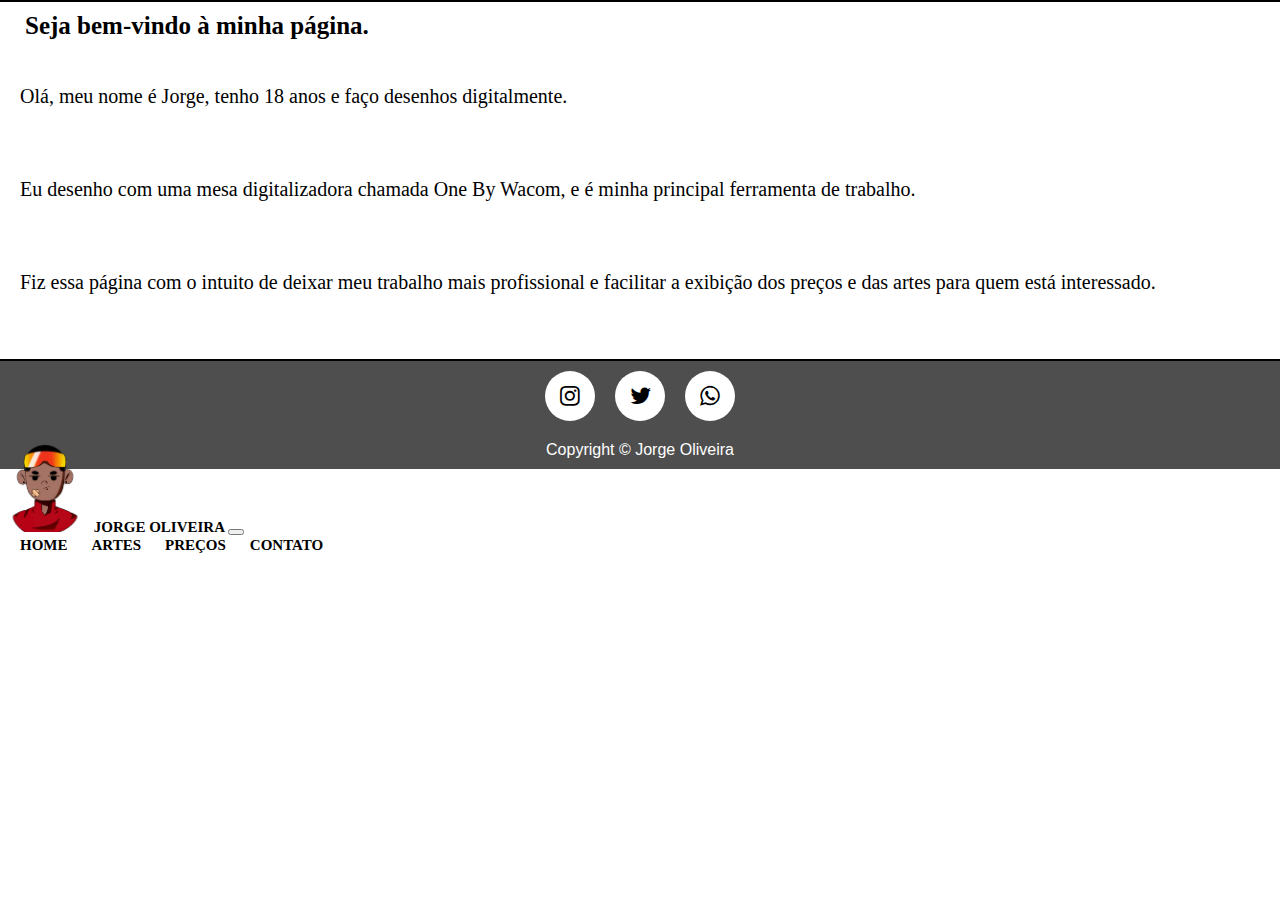
<file: index.html>
<!DOCTYPE html>
<html lang="pt-br">
    <head>
        <meta charset="UTF-8">
        <title>Jorge - Pagina Inicial</title>
        <link rel="stylesheet" href="reset.css">
        <link rel="stylesheet" href="style.css">
        <meta name="viewport" content="width=device-width, initial-scale=1">
        <link rel="stylesheet" href="https://cdnjs.cloudflare.com/ajax/libs/font-awesome/4.7.0/css/font-awesome.min.css">
        <link href="https://cdn.jsdelivr.net/npm/bootstrap@5.1.3/dist/css/bootstrap.min.css" rel="stylesheet" integrity="sha384-1BmE4kWBq78iYhFldvKuhfTAU6auU8tT94WrHftjDbrCEXSU1oBoqyl2QvZ6jIW3" crossorigin="anonymous">
    </head>
    <body>
        <header>
            <nav class="navbar navbar-expand-lg navbar-dark bg-dark">
                <div class="navbar-inicio container-fluid">
                  <a class="navbar-brand" href="#">
                    <img src="icon sem fundo.png" alt="" width="90" height="90" class="d-inline-block align-text-middle">
                  Jorge Oliveira
                </a>
                  <button class="navbar-toggler" type="button" data-bs-toggle="collapse" data-bs-target="#navbarSupportedContent" aria-controls="navbarSupportedContent" aria-expanded="false" aria-label="Toggle navigation">
                    <span class="navbar-toggler-icon"></span>
                  </button>
                  <div class="collapse navbar-collapse" id="navbarSupportedContent">
                    <ul class="navbar-nav me-auto mb-2 mb-lg-0">
                      <li class="nav-item">
                        <a class="nav-link active" aria-current="page" href="index.html">Home</a>
                      </li>
                      <li class="nav-item">
                        <a class="nav-link" href="artes.html">Artes</a>
                      </li>
                      <li class="nav-item">
                        <a class="nav-link" href="preços.html">Preços</a>
                        <li class="nav-item">
                            <a class="nav-link" href="contatos.html">Contato</a>
                          </li>
                      </li>
                  </div>
                </div>
              </nav>
        </header>
        <div class="main1">
            <h2 class="mt-3">Seja bem-vindo à minha página.</h2>
            <p>Olá, meu nome é Jorge, tenho 18 anos e faço desenhos digitalmente.</p>
            <p>Eu desenho com uma mesa digitalizadora chamada One By Wacom, e é minha principal ferramenta de trabalho.</p>
            <p>Fiz essa página com o intuito de deixar meu trabalho mais profissional e facilitar a exibição dos preços e das artes para quem está interessado.</p>
        </div>
        <footer>
            <div class="sociais">
                <a href="https://instagram.com/underlineskrr/" target="blank"><i class="fa fa-instagram" aria-hidden="true"></i></a>
                <a href="https://twitter.com/underlinekskrr" target="blank"><i class="fa fa-twitter" aria-hidden="true"></i></a>
                <a><i class="fa fa-whatsapp" aria-hidden="true"></i></a>
            </div>
            <p>Copyright &copy; Jorge Oliveira</p>
        </footer>
        <script src="https://cdn.jsdelivr.net/npm/bootstrap@5.1.3/dist/js/bootstrap.bundle.min.js" integrity="sha384-ka7Sk0Gln4gmtz2MlQnikT1wXgYsOg+OMhuP+IlRH9sENBO0LRn5q+8nbTov4+1p" crossorigin="anonymous"></script>
    </body>
</html>
</file>
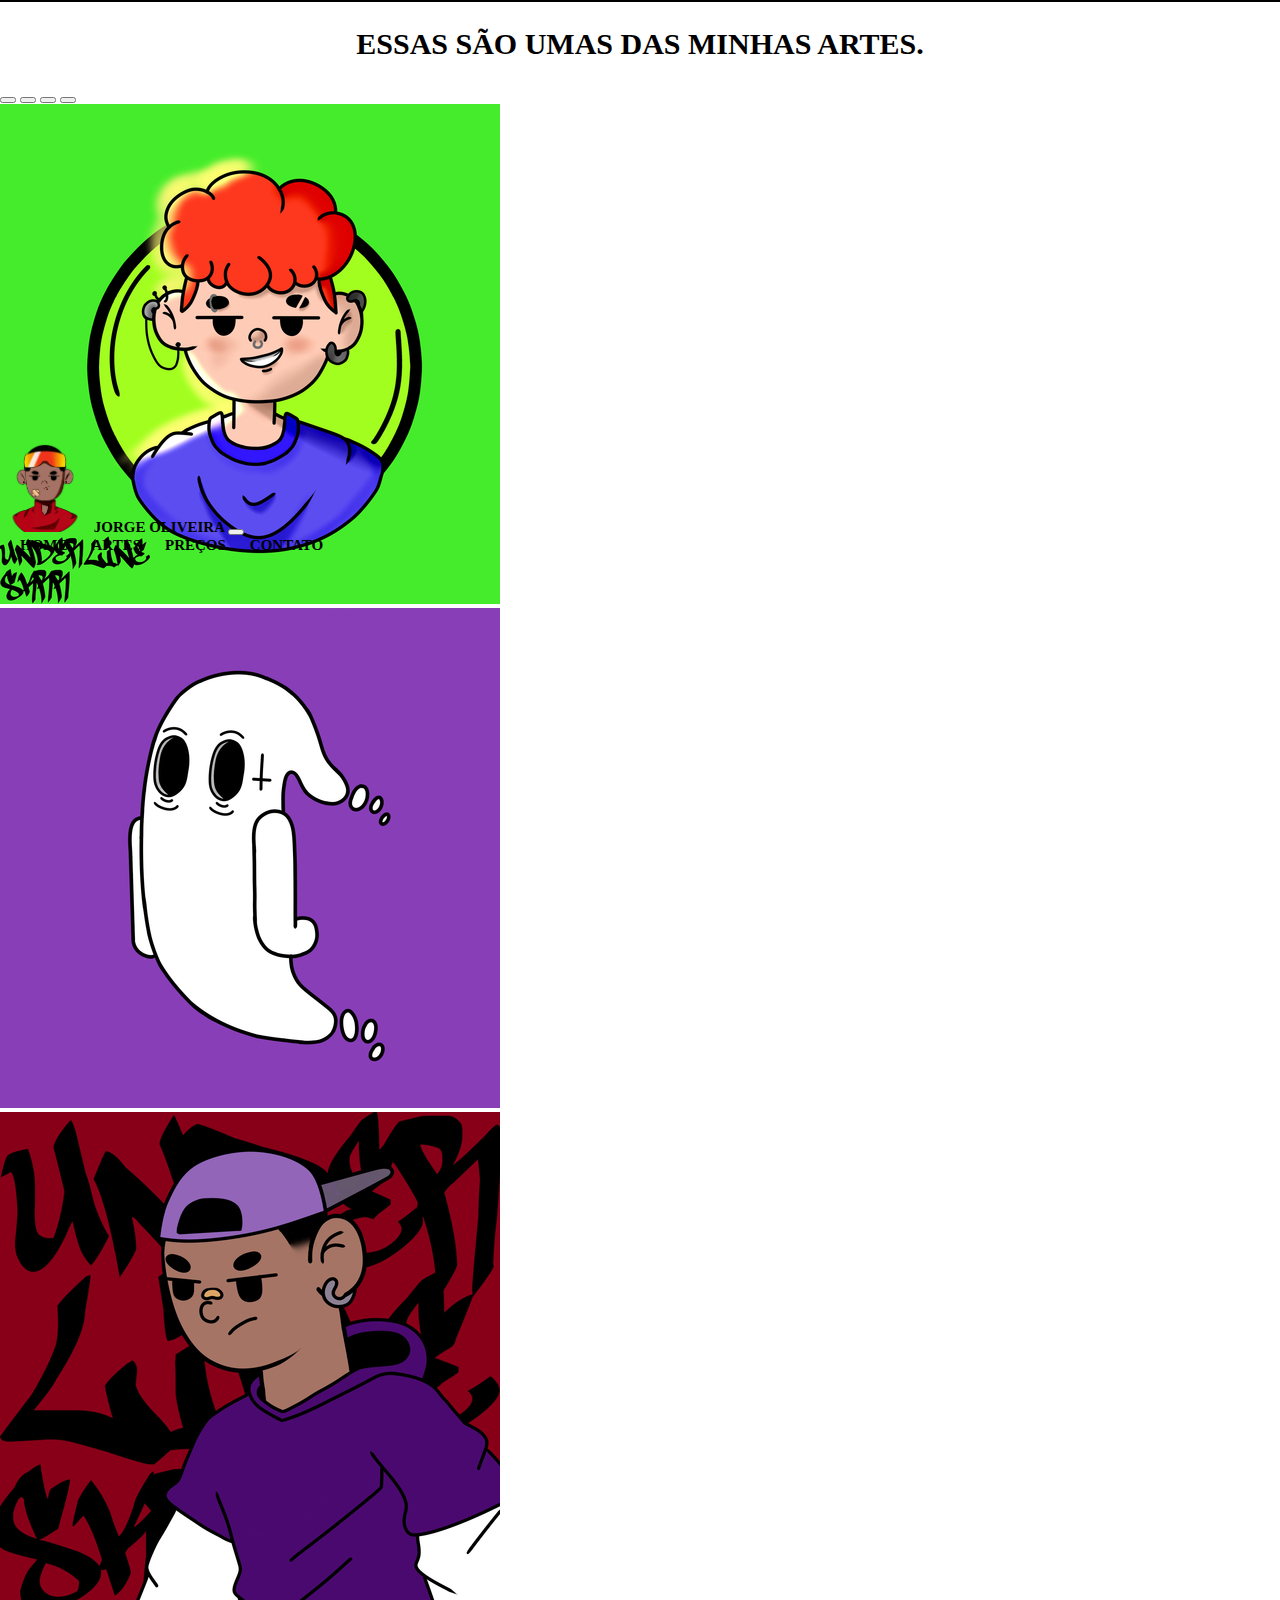
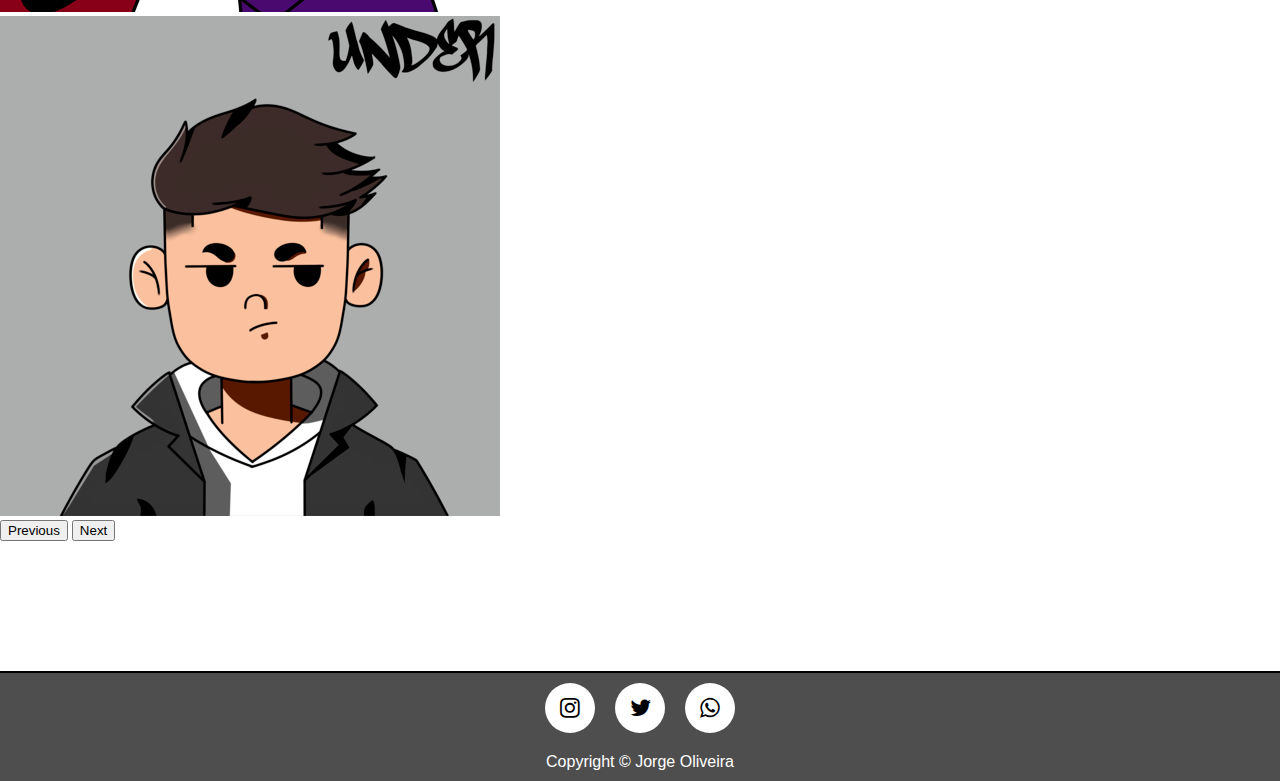
<file: artes.html>
<!DOCTYPE html>
<html lang="pt-br">
    <head>
        <meta charset="UTF-8">
        <title>Jorge - Minhas Artes</title>
        <link rel="stylesheet" href="reset.css">
        <link rel="stylesheet" href="style.css">
        <meta name="viewport" content="width=device-width, initial-scale=1">
        <link href="https://cdn.jsdelivr.net/npm/bootstrap@5.1.3/dist/css/bootstrap.min.css" rel="stylesheet" integrity="sha384-1BmE4kWBq78iYhFldvKuhfTAU6auU8tT94WrHftjDbrCEXSU1oBoqyl2QvZ6jIW3" crossorigin="anonymous">
        <link rel="stylesheet" href="https://cdnjs.cloudflare.com/ajax/libs/font-awesome/4.7.0/css/font-awesome.min.css">
    </head>
    <body>
        <header>
            <nav class="navbar navbar-expand-lg navbar-dark bg-dark">
                <div class="container-fluid">
                  <a class="navbar-brand" href="#">
                    <img src="icon sem fundo.png" alt="" width="90" height="90" class="d-inline-block align-text-middle">
                  Jorge Oliveira
                </a>
                  <button class="navbar-toggler" type="button" data-bs-toggle="collapse" data-bs-target="#navbarSupportedContent" aria-controls="navbarSupportedContent" aria-expanded="false" aria-label="Toggle navigation">
                    <span class="navbar-toggler-icon"></span>
                  </button>
                  <div class="collapse navbar-collapse" id="navbarSupportedContent">
                    <ul class="navbar-nav me-auto mb-2 mb-lg-0">
                      <li class="nav-item">
                        <a class="nav-link" aria-current="page" href="index.html">Home</a>
                      </li>
                      <li class="nav-item">
                        <a class="nav-link active" href="artes.html">Artes</a>
                      </li>
                      <li class="nav-item">
                        <a class="nav-link" href="preços.html">Preços</a>
                        <li class="nav-item">
                            <a class="nav-link" href="contatos.html">Contato</a>
                          </li>
                      </li>
                  </div>
                </div>
        </header>
        <main>
                <h3>
                  Essas são umas das minhas artes.
                </h3>
              <div class="container artes-container">
                <div class="row mb-5 justify-content-center">
                  <div class="col-12 col-md-6">
                    <div id="carouselExampleIndicators" class="carousel slide" data-bs-ride="carousel">
                      <div class="carousel-indicators">
                        <button type="button" data-bs-target="#carouselExampleIndicators" data-bs-slide-to="0" class="active" aria-current="true" aria-label="Slide 1"></button>
                        <button type="button" data-bs-target="#carouselExampleIndicators" data-bs-slide-to="1" aria-label="Slide 2"></button>
                        <button type="button" data-bs-target="#carouselExampleIndicators" data-bs-slide-to="2" aria-label="Slide 3"></button>
                        <button type="button" data-bs-target="#carouselExampleIndicators" data-bs-slide-to="3" aria-label="Slide 4"></button>
                      </div>
                      <div class="carousel-inner">
                        <div class="carousel-item active">
                          <img src="desenho1.jpg" class="d-block w-100" alt="...">
                        </div>
                        <div class="carousel-item">
                          <img src="desenho2.jpg" class="d-block w-100" alt="...">
                        </div>
                        <div class="carousel-item">
                          <img src="desenho3.jpg" class="d-block w-100" alt="...">
                        </div>
                        <div class="carousel-item">
                          <img src="desenho4.png" class="d-block w-100" alt="...">
                        </div>
                      </div>
                      <button class="carousel-control-prev" type="button" data-bs-target="#carouselExampleIndicators" data-bs-slide="prev">
                        <span class="carousel-control-prev-icon" aria-hidden="true"></span>
                        <span class="visually-hidden">Previous</span>
                      </button>
                      <button class="carousel-control-next" type="button" data-bs-target="#carouselExampleIndicators" data-bs-slide="next">
                        <span class="carousel-control-next-icon" aria-hidden="true"></span>
                        <span class="visually-hidden">Next</span>
                      </button>
                  </div>
                </div>
              </div>
              </div>
        </main>
        <footer>
            <div class="sociais">
                <a href="instagram.com/underlineskrr" target="blank"><i class="fa fa-instagram" aria-hidden="true"></i></a>
                <a href="twitter.com/underlinekskrr" target="blank"><i class="fa fa-twitter" aria-hidden="true"></i></a>
                <a><i class="fa fa-whatsapp" aria-hidden="true"></i></a>
            </div>
            <p>Copyright &copy; Jorge Oliveira</p>
        </footer>
        <script src="https://cdn.jsdelivr.net/npm/bootstrap@5.1.3/dist/js/bootstrap.bundle.min.js" integrity="sha384-ka7Sk0Gln4gmtz2MlQnikT1wXgYsOg+OMhuP+IlRH9sENBO0LRn5q+8nbTov4+1p" crossorigin="anonymous"></script>
    </body>
</html>
</file>
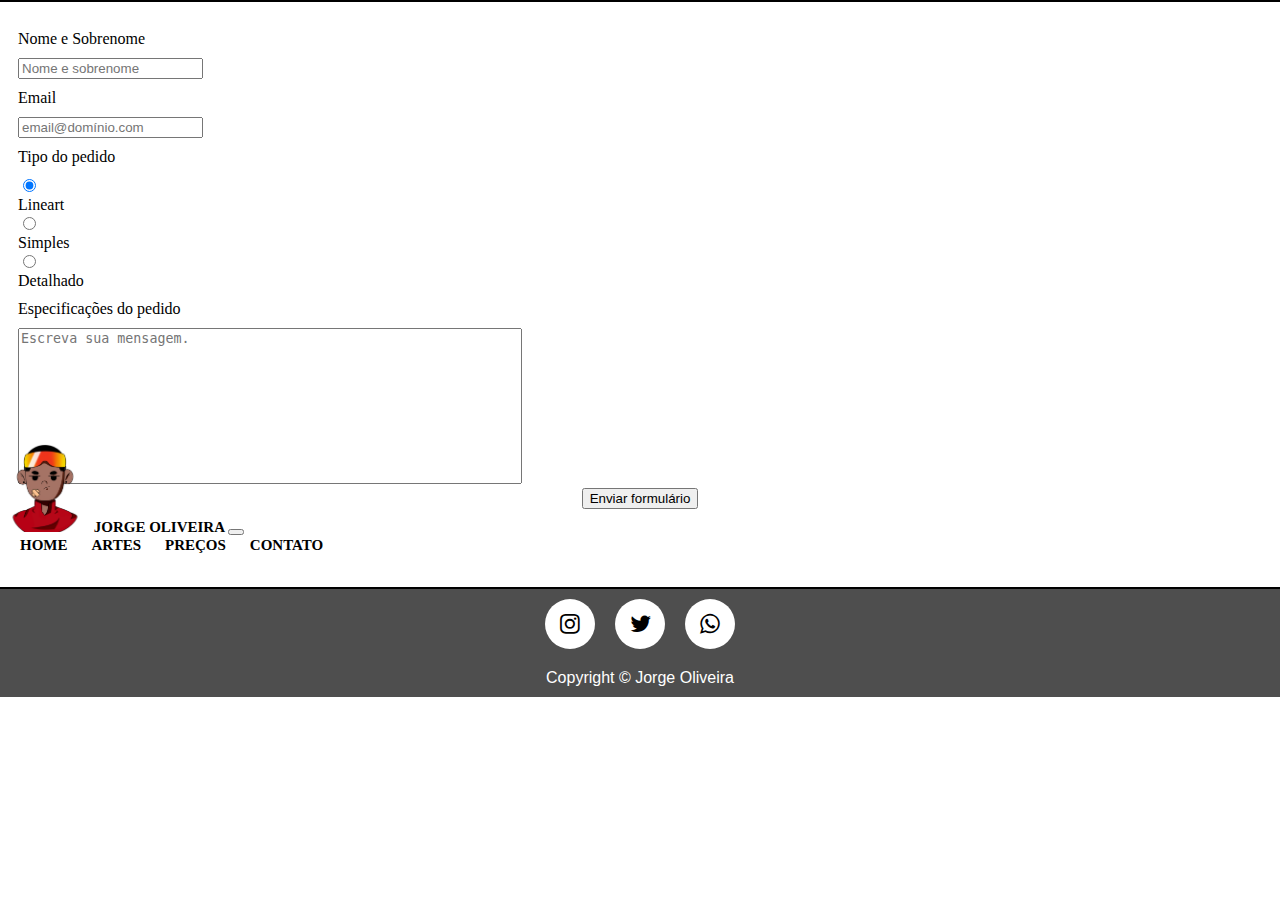
<file: contatos.html>
<!DOCTYPE html>
<html>
    <head>
        <meta charset="UTF-8">
        <title>Contatos - Jorge</title>
        <link rel="stylesheet" href="reset.css">
        <link rel="stylesheet" href="style.css">
        <meta name="viewport" content="width=device-width, initial-scale=1">
        <link rel="stylesheet" href="https://cdnjs.cloudflare.com/ajax/libs/font-awesome/4.7.0/css/font-awesome.min.css">
        <link href="https://cdn.jsdelivr.net/npm/bootstrap@5.1.3/dist/css/bootstrap.min.css" rel="stylesheet" integrity="sha384-1BmE4kWBq78iYhFldvKuhfTAU6auU8tT94WrHftjDbrCEXSU1oBoqyl2QvZ6jIW3" crossorigin="anonymous">
    </head>
    <body>
        <header>
            <nav class="navbar navbar-expand-lg navbar-dark bg-dark">
                <div class="container-fluid">
                  <a class="navbar-brand" href="#">
                    <img src="icon sem fundo.png" alt="" width="90" height="90" class="d-inline-block align-text-middle">
                  Jorge Oliveira
                </a>
                  <button class="navbar-toggler" type="button" data-bs-toggle="collapse" data-bs-target="#navbarSupportedContent" aria-controls="navbarSupportedContent" aria-expanded="false" aria-label="Toggle navigation">
                    <span class="navbar-toggler-icon"></span>
                  </button>
                  <div class="collapse navbar-collapse" id="navbarSupportedContent">
                    <ul class="navbar-nav me-auto mb-2 mb-lg-0">
                      <li class="nav-item">
                        <a class="nav-link" aria-current="page" href="index.html">Home</a>
                      </li>
                      <li class="nav-item">
                        <a class="nav-link" href="artes.html">Artes</a>
                      </li>
                      <li class="nav-item">
                        <a class="nav-link" href="preços.html">Preços</a>
                        <li class="nav-item">
                            <a class="nav-link active" href="contatos.html">Contato</a>
                          </li>
                      </li>
                  </div>
                </div>
            </div>
        </header>
        <main class="container">
            <div class="contatos-col col-lg-8 offset-lg-2">
                <form class="inputs">
                    <label for="name">Nome e Sobrenome</label>
                    <input type="text" id="name" class="form-control" required placeholder="Nome e sobrenome">

                    <label for="email">Email</label>
                    <input type="text" id="email" class="form-control" required placeholder="email@domínio.com">

                    <label for="type">Tipo do pedido</label>
                    <div class="form-check">
                        <input class="form-check-input" type="radio" name="flexRadioDefault" id="flexRadioDefault1" checked>
                        <label class="form-check-label" for="flexRadioDefault1">
                          Lineart
                        </label>
                      </div>
                      <div class="form-check">
                        <input class="form-check-input" type="radio" name="flexRadioDefault" id="flexRadioDefault2">
                        <label class="form-check-label" for="flexRadioDefault2">
                          Simples
                        </label>
                      </div>
                      <div class="form-check">
                        <input class="form-check-input" type="radio" name="flexRadioDefault" id="flexRadioDefault3">
                        <label class="form-check-label" for="flexRadioDefault3">
                          Detalhado
                        </label>
                      </div>

                    <label for="request">Especificações do pedido</label>
                    <textarea maxlenght="200" class="form-control text-area" required placeholder="Escreva sua mensagem."></textarea>

                    <input type="submit" value="Enviar formulário" class="mt-3 btn btn-primary" id="btsubmit">
                </form>
            </div>
        </main>
        <footer>
          <div class="sociais">
              <a href="instagram.com/underlineskrr" target="blank"><i class="fa fa-instagram" aria-hidden="true"></i></a>
              <a href="twitter.com/underlinekskrr" target="blank"><i class="fa fa-twitter" aria-hidden="true"></i></a>
              <a><i class="fa fa-whatsapp" aria-hidden="true"></i></a>
          </div>
          <p>Copyright &copy; Jorge Oliveira</p>
      </footer>
        <script src="https://cdn.jsdelivr.net/npm/bootstrap@5.1.3/dist/js/bootstrap.bundle.min.js" integrity="sha384-ka7Sk0Gln4gmtz2MlQnikT1wXgYsOg+OMhuP+IlRH9sENBO0LRn5q+8nbTov4+1p" crossorigin="anonymous"></script>
    </body>
</html>
</file>
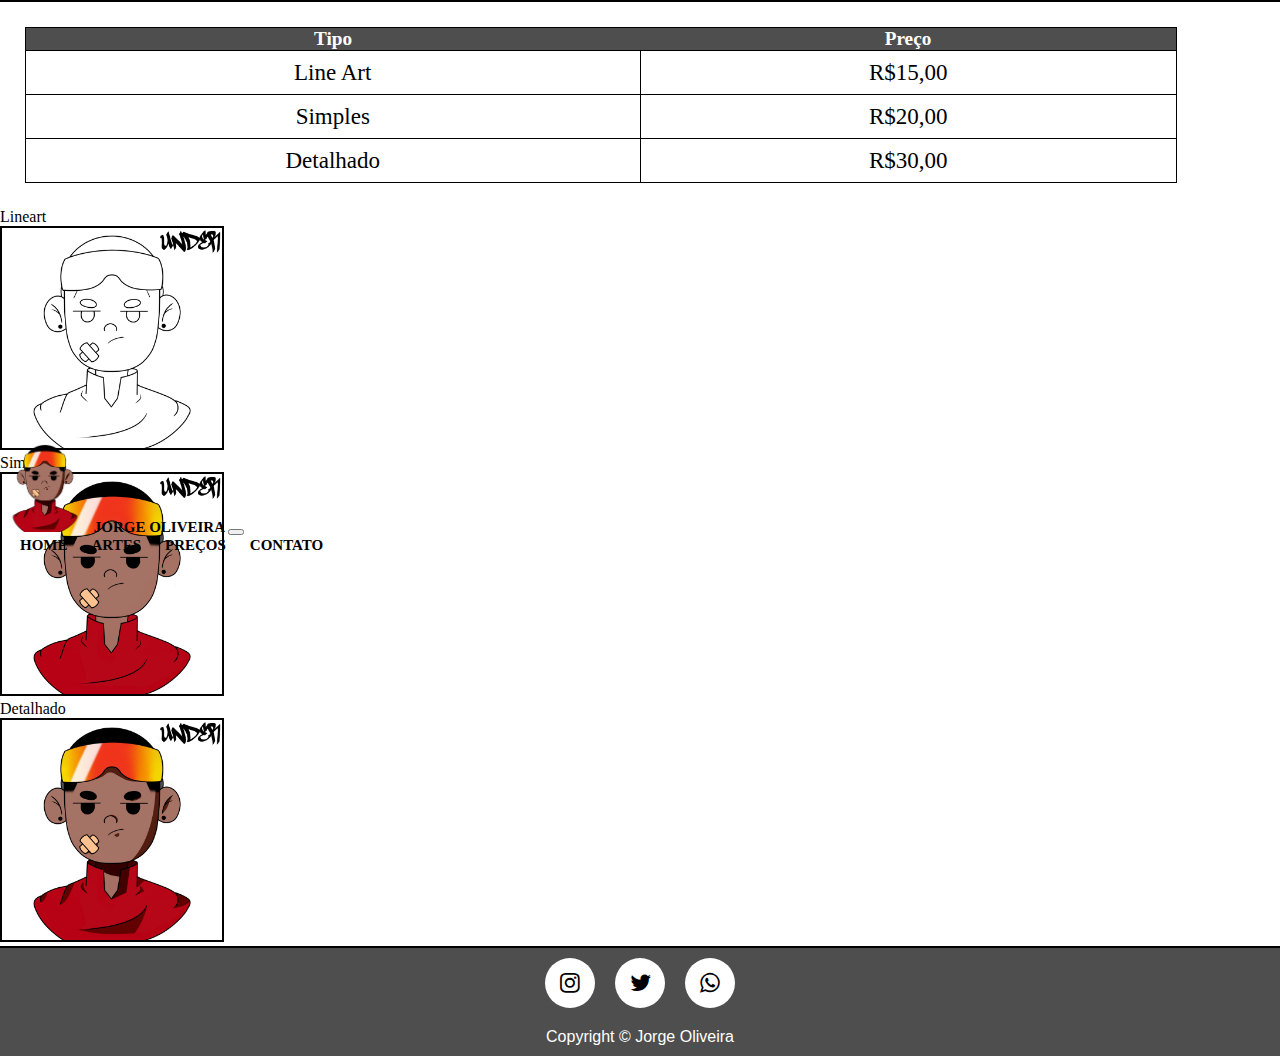
<file: preços.html>
<!DOCTYPE html>
<html lang="pt-br">
    <head>
        <meta charset="UTF-8">
        <title>Jorge - Preços</title>
        <link rel="stylesheet" href="reset.css">
        <link rel="stylesheet" href="style.css">
        <meta name="viewport" content="width=device-width, initial-scale=1">
        <link rel="stylesheet" href="https://cdnjs.cloudflare.com/ajax/libs/font-awesome/4.7.0/css/font-awesome.min.css">
        <link href="https://cdn.jsdelivr.net/npm/bootstrap@5.1.3/dist/css/bootstrap.min.css" rel="stylesheet" integrity="sha384-1BmE4kWBq78iYhFldvKuhfTAU6auU8tT94WrHftjDbrCEXSU1oBoqyl2QvZ6jIW3" crossorigin="anonymous">
    </head>
    <body>
        <header>
            <nav class="navbar navbar-expand-lg navbar-dark bg-dark">
                <div class="container-fluid">
                  <a class="navbar-brand" href="#">
                    <img src="icon sem fundo.png" alt="" width="90" height="90" class="d-inline-block align-text-middle">
                  Jorge Oliveira
                </a>
                  <button class="navbar-toggler" type="button" data-bs-toggle="collapse" data-bs-target="#navbarSupportedContent" aria-controls="navbarSupportedContent" aria-expanded="false" aria-label="Toggle navigation">
                    <span class="navbar-toggler-icon"></span>
                  </button>
                  <div class="collapse navbar-collapse" id="navbarSupportedContent">
                    <ul class="navbar-nav me-auto mb-2 mb-lg-0">
                      <li class="nav-item">
                        <a class="nav-link" aria-current="page" href="index.html">Home</a>
                      </li>
                      <li class="nav-item">
                        <a class="nav-link" href="artes.html">Artes</a>
                      </li>
                      <li class="nav-item">
                        <a class="nav-link active" href="preços.html">Preços</a>
                        <li class="nav-item">
                            <a class="nav-link" href="contatos.html">Contato</a>
                          </li>
                      </li>
                  </div>
                </div>
        </header>
        <main>
          <div class="container">
            <div class="container-main">
            <table class="table">
                <thead>
                  <tr>
                    <th scope="col">Tipo</th>
                    <th scope="col">Preço</th>
                  </tr>
                </thead>
                <tbody>
                  <tr>
                    <td>Line Art</td>
                    <td>R$15,00</td>
                  </tr>
                  <tr>
                    <td>Simples</td>
                    <td>R$20,00</td>
                  </tr>
                  <tr>
                    <td>Detalhado</td>
                    <td>R$30,00</td>
                  </tr>
                </tbody>
              </table>
                    <div class="arts-row row justify-content-center mb-5">
                        <div class="col-12 col-md-4 d-flex align-items-center">
                            <p>Lineart</p>
                            <img class="ex" src="lineart.png">
                        </div>
                          <div class="col-12 col-md-4 d-flex align-items-center">
                            <p>Simples</p>
                            <img class="ex" src="simples.png">
                        </div>
                        <div class="col-12 col-md-4 d-flex align-items-center">
                            <p>Detalhado</p>
                            <img class="ex" src="detalhado.png">
                    </div>
                  </div>
                </div>
              </div>
        </main>
        <footer>
            <div class="sociais">
                <a href="instagram.com/underlineskrr" target="blank"><i class="fa fa-instagram" aria-hidden="true"></i></a>
                <a href="twitter.com/underlinekskrr" target="blank"><i class="fa fa-twitter" aria-hidden="true"></i></a>
                <a><i class="fa fa-whatsapp" aria-hidden="true"></i></a>
            </div>
            <p>Copyright &copy; Jorge Oliveira</p>
        </footer>
        <script src="https://cdn.jsdelivr.net/npm/bootstrap@5.1.3/dist/js/bootstrap.bundle.min.js" integrity="sha384-ka7Sk0Gln4gmtz2MlQnikT1wXgYsOg+OMhuP+IlRH9sENBO0LRn5q+8nbTov4+1p" crossorigin="anonymous"></script>
    </body>
</html>
</file>
<file: style.css>
@import url('http://fonts.cdnfonts.com/css/montserrat');
header {
    border-bottom: 2px solid;
    margin-right: 0;
}
.imgicone {
    display: block;
    width: 100px;
    padding: 10px 0;
}
.caixa{
    width: 90%;
    max-width: 940px;
    position: relative;
    margin: 0 auto;
}
nav {
    position:absolute;
    top: calc(50% - 8px);
}
 nav li{
     display: inline;
     margin: 0 0 0 20px;
 }
 nav a{
     text-transform: uppercase;
     color: #000000;
     font-weight: bold;
     font-size: 15px;
     text-decoration: none;
 }
 nav a:hover{
     color:aliceblue;
 }

 h2 {
     font-weight: bold;
     font-size: 25px;
     padding: 10px 0;
     margin: 0 0 0 25px;
 }

 .main1 {
     margin-bottom: 30px;
 }

 .main1 p {
     margin: 0 20px;
     padding: 35px 0;
     font-size: 20px;
 }



/* FOOTER */

 footer {
    background: #4e4e4e;
    display: flex;
    flex-direction: column;
    align-items: center;
    border-top: 2px solid black;
    font-family: 'Montserrat', sans-serif;
 }
 footer p {
     text-align: center;
     color: #FFFFFF;
     padding: 10px 0;
 }

 .sociais {
     display: flex;
     margin: 10px 0;

 }

 .sociais a:hover {
    color: black;
 }

 .sociais a i:hover {
    color:rgb(131, 131, 131);
 }

 .sociais a {
    background: #FFFFFF;
    border-radius: 50%;
    margin: 0 10px;
    color: black;
    position: relative;
    height: 50px;
    width: 50px;
 }

 .sociais a i {
    font-size: 23px;
    text-decoration: none;
    display: inline-block;
    position: absolute;
    left: 50%;
    top: 50%;
    width: 24px;
    height: 24px;
    margin-top: -12px;
    margin-left: -12px;
    text-align: center;
 }

 /* ARTES */

.artes-container {
    margin-bottom: 130px;
}

 h3 {
     padding: 25px 0;
    font-size: 30px;
    text-align: center;
    font-weight: bold;
    text-transform: uppercase;
}
.arts-row > div {
    flex-direction: column;
}

.imagens-lista{
    position: relative;
    display: flex;
    flex-direction: column;
    align-items: center;
    margin-bottom: 0;
    
}

main li {
    display: inline-block;
    margin-bottom: 55px;
}

@media (max-width: 414px) and (min-height: 895px) {
    .artes-container {
        margin-bottom: 180px;
    }
}

@media (max-width: 767px) {
    .container-main {
        min-height: 90vh !important;
    }
}

@media (max-width: 375px) and (max-height: 800px) {
    .artes-container{
        margin-bottom: 51px;
    }
}




/* PREÇOS */


.tabela {
    display: flex;
    flex-direction: column;
    align-items: center;
}

table {
    width: 940px;
    max-width: 90%;
}

h1{
    font-weight: bold;
    font-size: 1.5em;
    margin: 16px;

}

 table {
     margin: 25px;
     width: 95vw;
 }

 thead {
     font-weight: bold;
     background:#4e4e4e;
     color: white;
 }

 td, tr {
    border: 1px solid #000000;
    padding: 8px 15px;
    text-align: center;
    font-size: 1.2em;
 }

#imagens-preco {
    display: flex;
    justify-content: space-around;
    margin: 0 5px;
    padding: 0 0 20px 0;
}

#imagens-preco p {
    padding: 20px;
    font-size: 22px;
    font-weight: bold;
}

#imagens-preco > div {
    display: flex;
    flex-direction: column;
    align-items: center;
}

 .ex {
    height: 220px;
    width: 220px;
    border: 2px solid black;
}

.imagens-preco p {
    display: none;
}

/* CONTATOS */

.inputs {
    padding: 18px;
}

form label {
    padding: 10px 0;
    display: block;
}

.form-check label {
    padding: 0;
}

.form-check * {
    cursor: pointer;
}

.button {
    margin: 1em 0 0 0;
    width: 25vw;
    display: block;
    border-radius: 5px;
}

.text-area {
    width: 40%;
    height: 150px;
    resize: none;
}

#btsubmit {
    margin: 0 auto;
    display: block;
}

.contatos-col {
    margin-bottom: 60px;
}
</file>
